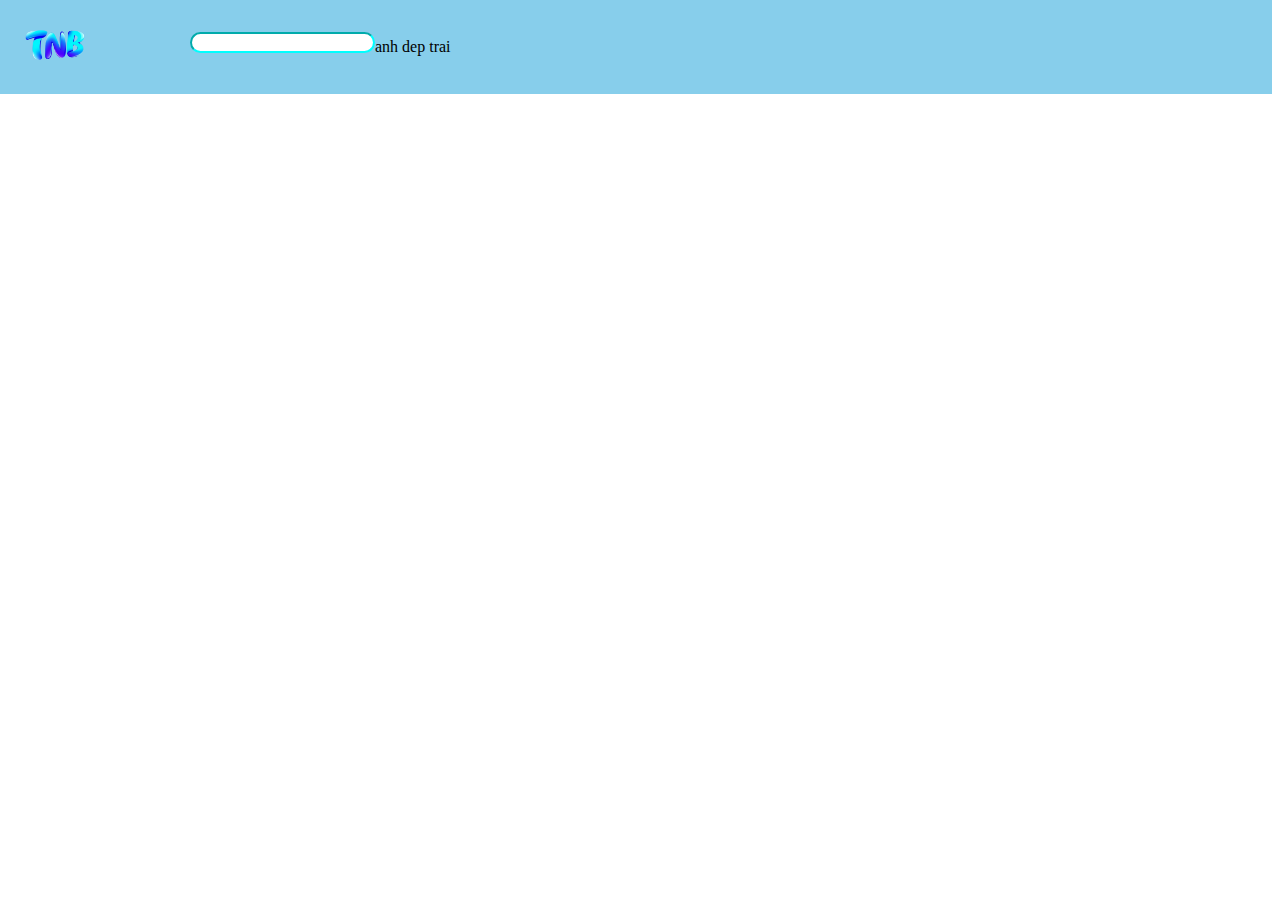
<file: index.html>
<!DOCTYPE html>
<html lang="vi">
<head>
    <meta charset="UTF-8">
    <meta name="viewport" content="width=device-width, initial-scale=1.0">
    
    <link rel="stylesheet" href="style.css">
    <link rel="apple-touch-icon" sizes="57x57" href="./img/apple-icon-57x57.png">
    <link rel="apple-touch-icon" sizes="60x60" href="./img/apple-icon-60x60.png">
    <link rel="apple-touch-icon" sizes="72x72" href="./img/apple-icon-72x72.png">
    <link rel="apple-touch-icon" sizes="76x76" href="./img/apple-icon-76x76.png">
    <link rel="apple-touch-icon" sizes="114x114" href="./img/apple-icon-114x114.png">
    <link rel="apple-touch-icon" sizes="120x120" href="./img/apple-icon-120x120.png">
    <link rel="apple-touch-icon" sizes="144x144" href="./img/apple-icon-144x144.png">
    <link rel="apple-touch-icon" sizes="152x152" href="./img/apple-icon-152x152.png">
    <link rel="apple-touch-icon" sizes="180x180" href="./img/apple-icon-180x180.png">
    <link rel="icon" type="image./img/png" sizes="192x192"  href="./img/android-icon-192x192.png">
    <link rel="icon" type="image./img/png" sizes="32x32" href="./img/favicon-32x32.png">
    <link rel="icon" type="image./img/png" sizes="96x96" href="./img/favicon-96x96.png">
    <link rel="icon" type="image./img/png" sizes="16x16" href="./img/favicon-16x16.png">
    <link rel="manifest" href="./img/manifest.json">
    <meta name="msapplication-TileColor" content="#ffffff">
    <meta name="msapplication-TileImage" content="./img/ms-icon-144x144.png">
    <meta name="theme-color" content="#ffffff">
    <title>Web của Bảo</title>

</head>
<body>
    <div class="thanhtieude">
        <a href="./index.html"><img src="./img/logo.png" alt="logo"></a>
        <input type="text" >
        <p>anh dep trai</p>
    </div>
</body>
</html>
</file>
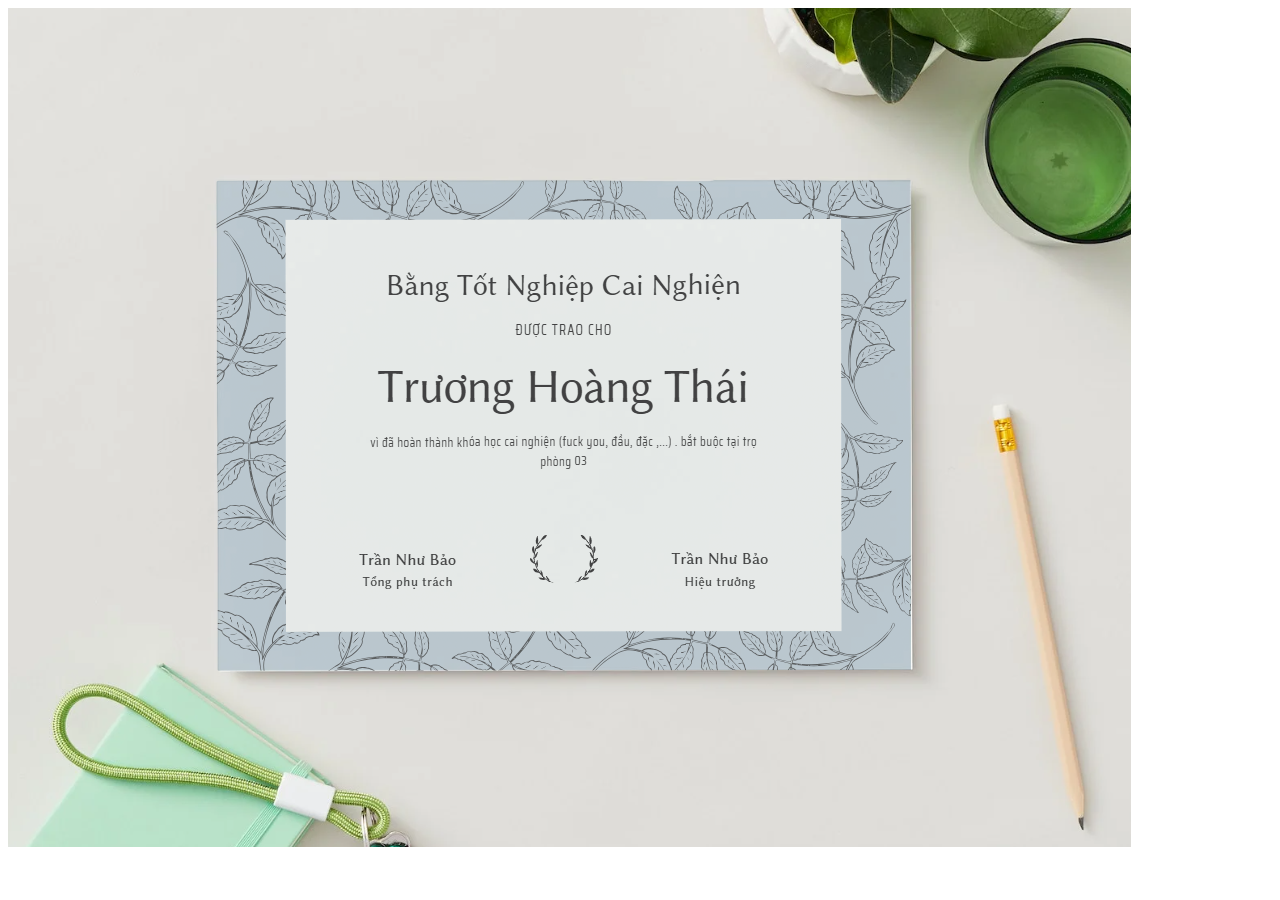
<file: bangtotnghiep.html>
<!DOCTYPE html>
<html lang="en">
<head>
    <meta charset="UTF-8">
    <meta name="viewport" content="width=device-width, initial-scale=1.0">
    <link rel="apple-touch-icon" sizes="57x57" href="./img/apple-icon-57x57.png">
    <link rel="apple-touch-icon" sizes="60x60" href="./img/apple-icon-60x60.png">
    <link rel="apple-touch-icon" sizes="72x72" href="./img/apple-icon-72x72.png">
    <link rel="apple-touch-icon" sizes="76x76" href="./img/apple-icon-76x76.png">
    <link rel="apple-touch-icon" sizes="114x114" href="./img/apple-icon-114x114.png">
    <link rel="apple-touch-icon" sizes="120x120" href="./img/apple-icon-120x120.png">
    <link rel="apple-touch-icon" sizes="144x144" href="./img/apple-icon-144x144.png">
    <link rel="apple-touch-icon" sizes="152x152" href="./img/apple-icon-152x152.png">
    <link rel="apple-touch-icon" sizes="180x180" href="./img/apple-icon-180x180.png">
    <link rel="icon" type="image./img/png" sizes="192x192"  href="./img/android-icon-192x192.png">
    <link rel="icon" type="image./img/png" sizes="32x32" href="./img/favicon-32x32.png">
    <link rel="icon" type="image./img/png" sizes="96x96" href="./img/favicon-96x96.png">
    <link rel="icon" type="image./img/png" sizes="16x16" href="./img/favicon-16x16.png">
    <link rel="manifest" href="./img/manifest.json">
    <meta name="msapplication-TileColor" content="#ffffff">
    <meta name="msapplication-TileImage" content="./img/ms-icon-144x144.png">
    <meta name="theme-color" content="#ffffff">
    <title>Bằng tốt nghiệp</title>
</head>
<body>
    <img class="anh2" src="./img/bang.png" alt="bằng tốt nghiệp">
</body>
</html>
</file>
<file: style.css>
.thanhtieude img{
    max-width: 90px;
    margin-left: 10px;
}
.thanhtieude{
    background-color: skyblue;
    margin-top: -8px;
    margin-left: -8px;
    align-items: center;
    display: flex;  

}
.thanhtieude input{
    border-radius: 20px;
    border-color: aqua;
    margin-left: 90px;
    margin-top: -10px;
}
button{
    font-size: 40px;
    font-family: 'Times New Roman', Times, serif;
    border-radius: 20px;
    background-color: aqua;
    color: white;
    cursor: pointer;   
}
button:hover{
    background-color: red;
}
body .body{
    display: flex;
    justify-content: center;  /* căn giữa theo chiều ngang */
    align-items: center;      /* căn giữa theo chiều dọc */
    height: 100vh;            /* chiều cao toàn màn hình */
    margin: 0;                /* bỏ khoảng trắng mặc định của body */
    background-color: #ddd;
}

.body img{
    width: 100px;
    animation: xoayLogo 3s linear infinite;
}
@keyframes xoayLogo {
    from { transform: rotate(0deg); }
    to { transform: rotate(360deg); }
}
.anh2 {
    width: 100%;   /* Chiều ngang chiếm 100% trang web */
    height: auto;  /* Tự điều chỉnh chiều cao để không méo ảnh */
    display: block; /* Loại bỏ khoảng trắng bên dưới ảnh */
}
</file>
